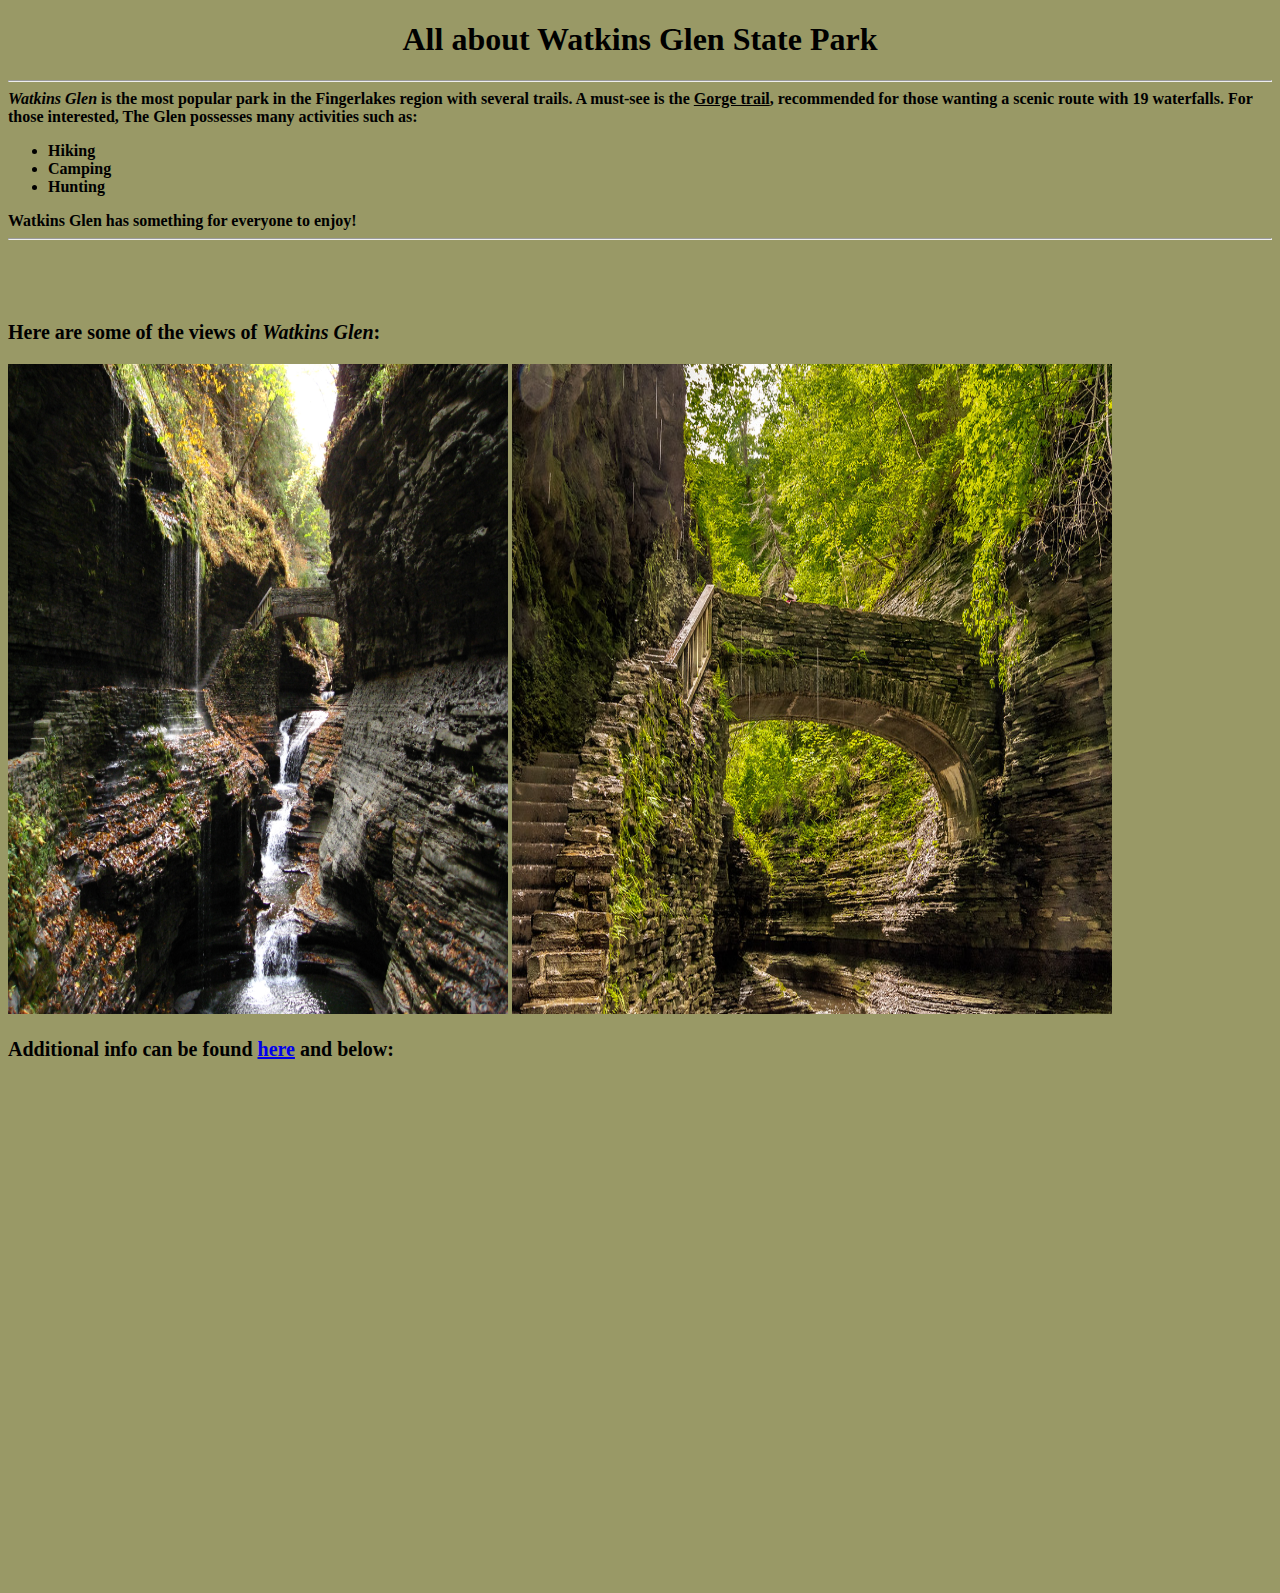
<file: index.html>
<!DOCTYPE html>
<html>
<head>
<title>Watkins Glen State Park</title> <!--html comment style-->
<link rel="stylesheet" href="homestyle.css">
<meta name="viewport" content="width=device-width, initial-scale=1.0">
</head>
<body>

<b><h1>All about Watkins Glen State Park</h1><b>

<p><hr><i>Watkins Glen</i> is the most popular park in the Fingerlakes region with several trails. A must-see is the <u>Gorge trail</u>, recommended for those wanting a scenic route with 19 waterfalls. For those interested, The Glen possesses many activities such as: <ul>
  <li>Hiking</li>
  <li>Camping</li>
  <li>Hunting</li>
</ul> Watkins Glen has something for everyone to enjoy! <hr></p></br>

<p><br>Here are some of the views of <i>Watkins Glen</i>:<br></p>

<style>
a {

  font-weight: bold;
}

a:hover { 
	color: red;
  font-size: 30px;
	}
</style>
<img src="Glen_Bridge.jpg" alt="Watkins Glen Picture" width="500" height="650">
<img src="Glen_Stairs.jpg" alt="Watkins Glen Picture #2" width="600" height="650">

<p>Additional info can be found <a href="https://parks.ny.gov/parks/watkinsglen" target="_blank">here</a> and below:</p>
<iframe src="https://en.wikipedia.org/wiki/Watkins_Glen_State_Park" frameborder="0" width="600" height="500" title="Iframe Example"></iframe>
</file>
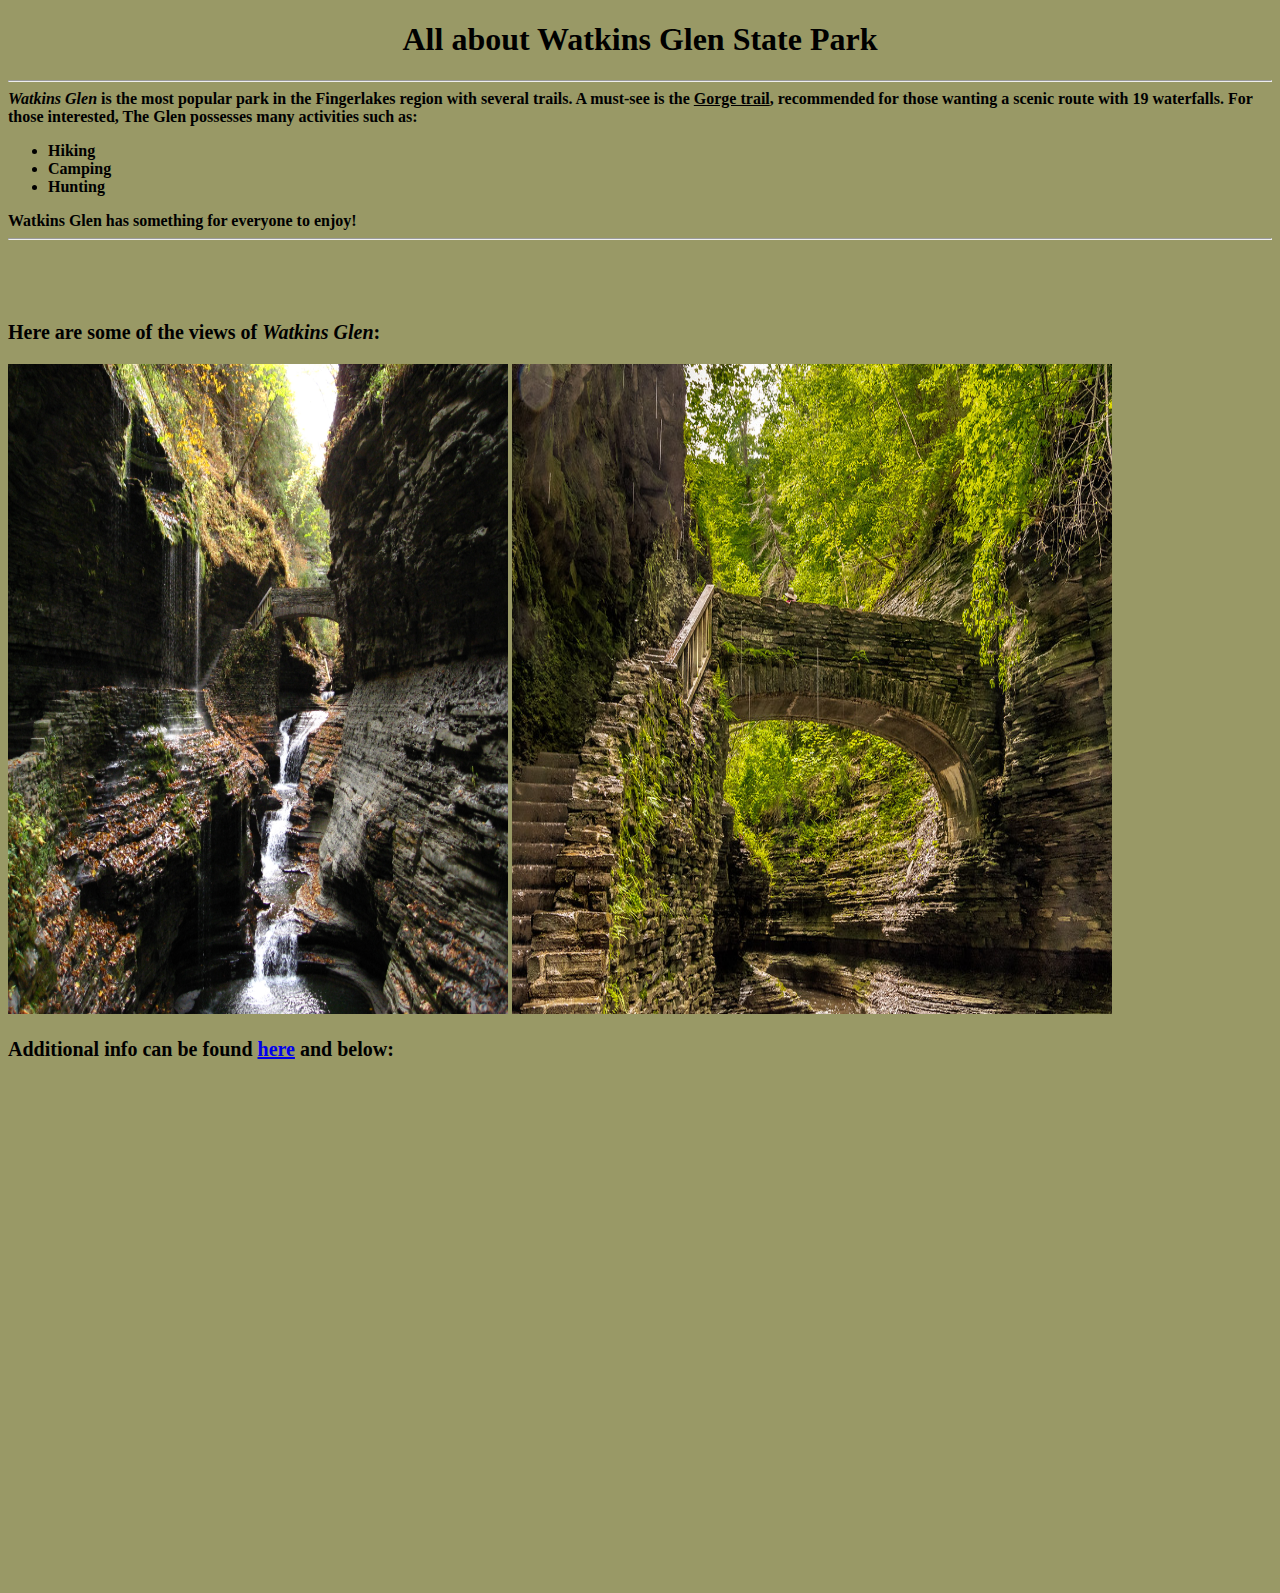
<file: home.html>
<!DOCTYPE html>
<html>
<head>
<title>Watkins Glen State Park</title> <!--html comment style-->
<link rel="stylesheet" href="homestyle.css">
<meta name="viewport" content="width=device-width, initial-scale=1.0">
</head>
<body>

<b><h1>All about Watkins Glen State Park</h1><b>

<p><hr><i>Watkins Glen</i> is the most popular park in the Fingerlakes region with several trails. A must-see is the <u>Gorge trail</u>, recommended for those wanting a scenic route with 19 waterfalls. For those interested, The Glen possesses many activities such as: <ul>
  <li>Hiking</li>
  <li>Camping</li>
  <li>Hunting</li>
</ul> Watkins Glen has something for everyone to enjoy! <hr></p></br>

<p><br>Here are some of the views of <i>Watkins Glen</i>:<br></p>

<style>
a {

  font-weight: bold;
}

a:hover { 
	color: red;
  font-size: 30px;
	}
</style>
<img src="Glen_Bridge.jpg" alt="Watkins Glen Picture" width="500" height="650">
<img src="Glen_Stairs.jpg" alt="Watkins Glen Picture #2" width="600" height="650">

<p>Additional info can be found <a href="https://parks.ny.gov/parks/watkinsglen" target="_blank">here</a> and below:</p>
<iframe src="https://en.wikipedia.org/wiki/Watkins_Glen_State_Park" frameborder="0" width="600" height="500" title="Iframe Example"></iframe>
</file>
<file: homestyle.css>
h1 {
  color: #000000;
  text-align: center;
  text-size-adjust: 50px;
}

h2 {
  color: #000000;
  text-align: center;
}

h3 {
  color: #000000;
  text-align: center;
}

body {
  background-color: #999966;
}
p {
  font-family: Georgia, serif;
  font-size: 20px;
  color: black;
  text-align: left;
}
</file>
